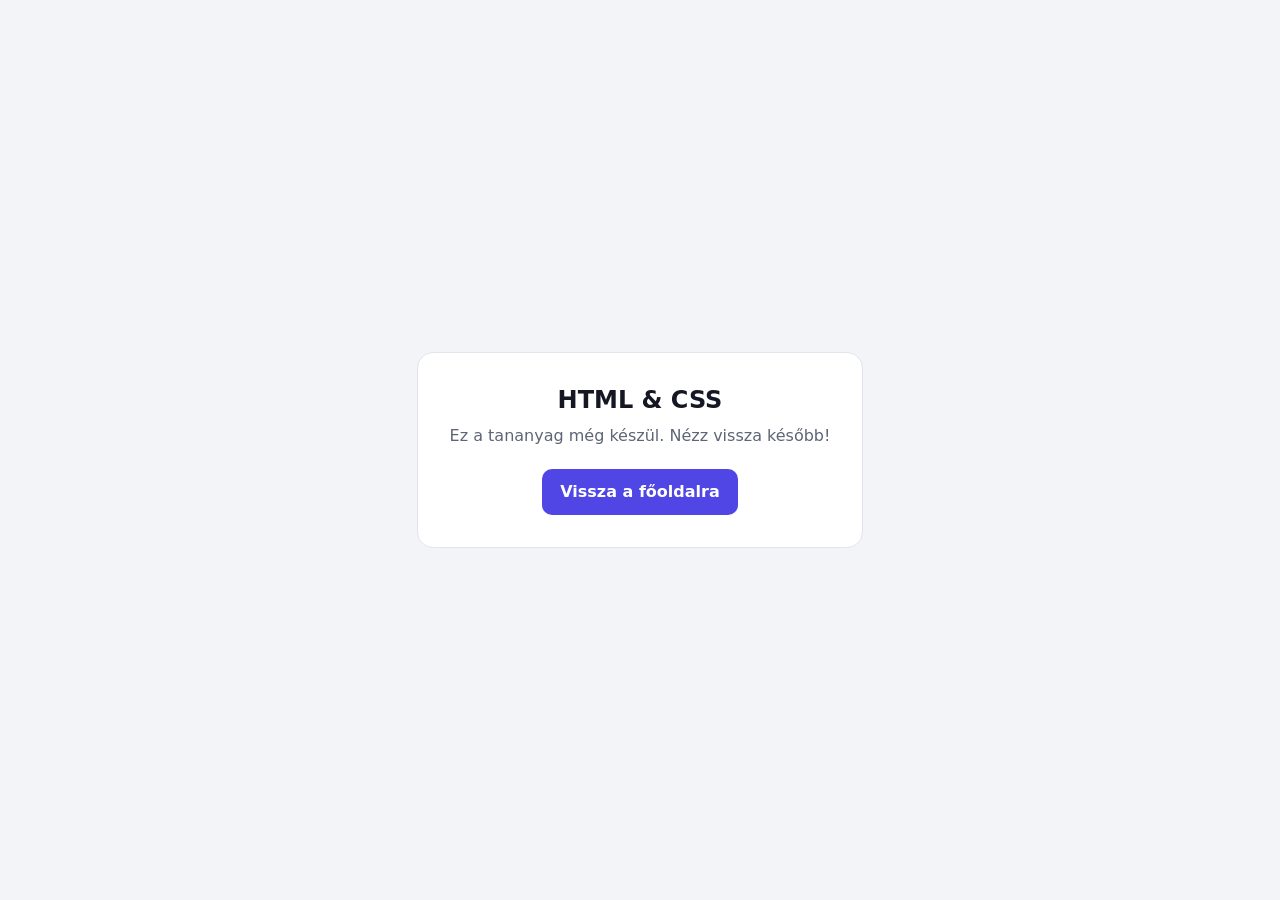
<file: anyagok/html/index.html>
<!DOCTYPE html>
<html lang="hu">
<head>
    <meta charset="UTF-8">
    <meta name="viewport" content="width=device-width, initial-scale=1.0">
    <title>HTML &amp; CSS – Informatika Tanulás</title>
    <link rel="icon" href="../../logos/html_logo.svg">
    <meta name="color-scheme" content="light dark">
    <script>try { var t = localStorage.getItem("ll:theme"); if (t === "dark" || t === "light") document.documentElement.dataset.theme = t; } catch (e) {}</script>
    <style>
        :root { color-scheme: light; --bg: #f3f4f8; --panel: #ffffff; --ink: #151823; --muted: #5d6576; --line: #e1e4ec; --accent: #4f46e5; }
        @media (prefers-color-scheme: dark) { :root:not([data-theme="light"]) { color-scheme: dark; --bg: #0f1117; --panel: #181b24; --ink: #e8eaf2; --muted: #9aa3b5; --line: #2a2f3d; --accent: #8b85ff; } }
        :root[data-theme="dark"] { color-scheme: dark; --bg: #0f1117; --panel: #181b24; --ink: #e8eaf2; --muted: #9aa3b5; --line: #2a2f3d; --accent: #8b85ff; }
        * { box-sizing: border-box; }
        body { margin: 0; min-height: 100vh; display: grid; place-items: center; padding: 16px; background: var(--bg); color: var(--ink); font: 16px/1.6 system-ui, -apple-system, "Segoe UI", Roboto, sans-serif; }
        main { max-width: 460px; padding: 32px; background: var(--panel); border: 1px solid var(--line); border-radius: 16px; text-align: center; }
        h1 { margin: 0 0 8px; font-size: 1.5rem; line-height: 1.25; }
        p { margin: 0 0 20px; color: var(--muted); }
        a { display: inline-block; padding: 10px 18px; border-radius: 10px; background: var(--accent); color: #fff; font-weight: 600; text-decoration: none; }
        a:focus-visible { outline: 3px solid var(--ink); outline-offset: 3px; }
    </style>
</head>
<body>
    <main>
        <h1>HTML &amp; CSS</h1>
        <p>Ez a tananyag még készül. Nézz vissza később!</p>
        <a href="../../">Vissza a főoldalra</a>
    </main>
</body>
</html>
</file>
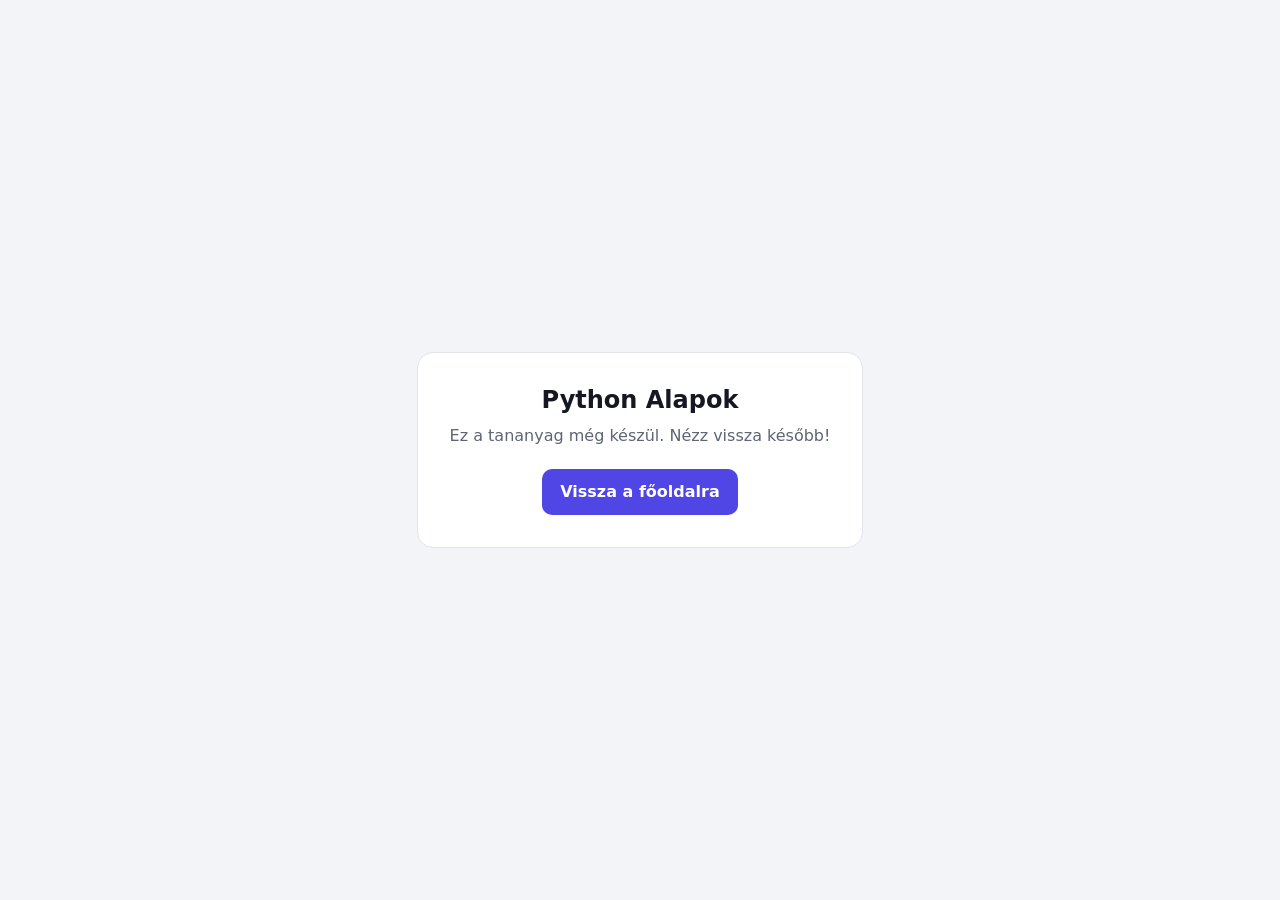
<file: anyagok/python/index.html>
<!DOCTYPE html>
<html lang="hu">
<head>
    <meta charset="UTF-8">
    <meta name="viewport" content="width=device-width, initial-scale=1.0">
    <title>Python Alapok – Informatika Tanulás</title>
    <link rel="icon" href="../../logos/html_logo.svg">
    <meta name="color-scheme" content="light dark">
    <script>try { var t = localStorage.getItem("ll:theme"); if (t === "dark" || t === "light") document.documentElement.dataset.theme = t; } catch (e) {}</script>
    <style>
        :root { color-scheme: light; --bg: #f3f4f8; --panel: #ffffff; --ink: #151823; --muted: #5d6576; --line: #e1e4ec; --accent: #4f46e5; }
        @media (prefers-color-scheme: dark) { :root:not([data-theme="light"]) { color-scheme: dark; --bg: #0f1117; --panel: #181b24; --ink: #e8eaf2; --muted: #9aa3b5; --line: #2a2f3d; --accent: #8b85ff; } }
        :root[data-theme="dark"] { color-scheme: dark; --bg: #0f1117; --panel: #181b24; --ink: #e8eaf2; --muted: #9aa3b5; --line: #2a2f3d; --accent: #8b85ff; }
        * { box-sizing: border-box; }
        body { margin: 0; min-height: 100vh; display: grid; place-items: center; padding: 16px; background: var(--bg); color: var(--ink); font: 16px/1.6 system-ui, -apple-system, "Segoe UI", Roboto, sans-serif; }
        main { max-width: 460px; padding: 32px; background: var(--panel); border: 1px solid var(--line); border-radius: 16px; text-align: center; }
        h1 { margin: 0 0 8px; font-size: 1.5rem; line-height: 1.25; }
        p { margin: 0 0 20px; color: var(--muted); }
        a { display: inline-block; padding: 10px 18px; border-radius: 10px; background: var(--accent); color: #fff; font-weight: 600; text-decoration: none; }
        a:focus-visible { outline: 3px solid var(--ink); outline-offset: 3px; }
    </style>
</head>
<body>
    <main>
        <h1>Python Alapok</h1>
        <p>Ez a tananyag még készül. Nézz vissza később!</p>
        <a href="../../">Vissza a főoldalra</a>
    </main>
</body>
</html>
</file>
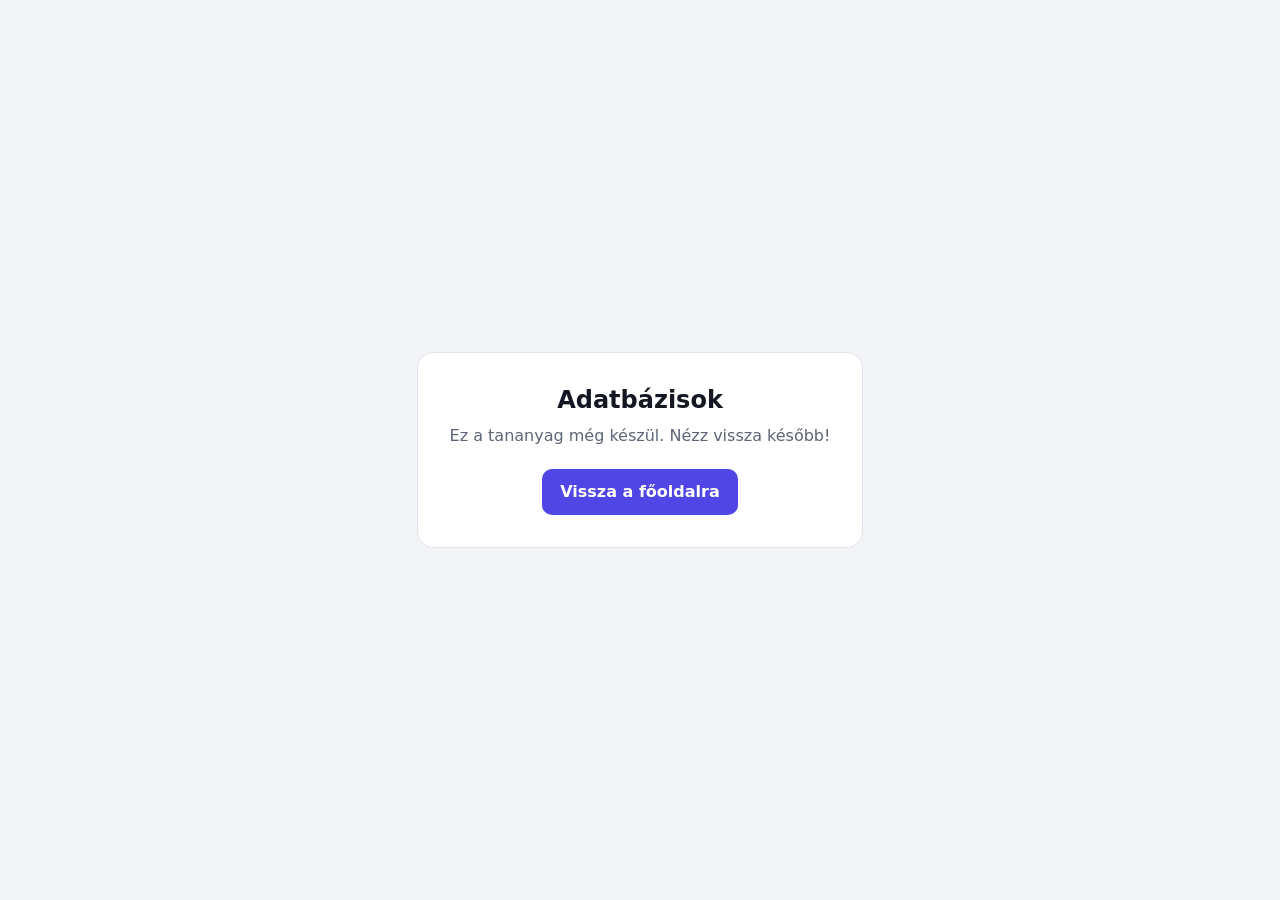
<file: anyagok/sql/index.html>
<!DOCTYPE html>
<html lang="hu">
<head>
    <meta charset="UTF-8">
    <meta name="viewport" content="width=device-width, initial-scale=1.0">
    <title>Adatbázisok – Informatika Tanulás</title>
    <link rel="icon" href="../../logos/html_logo.svg">
    <meta name="color-scheme" content="light dark">
    <script>try { var t = localStorage.getItem("ll:theme"); if (t === "dark" || t === "light") document.documentElement.dataset.theme = t; } catch (e) {}</script>
    <style>
        :root { color-scheme: light; --bg: #f3f4f8; --panel: #ffffff; --ink: #151823; --muted: #5d6576; --line: #e1e4ec; --accent: #4f46e5; }
        @media (prefers-color-scheme: dark) { :root:not([data-theme="light"]) { color-scheme: dark; --bg: #0f1117; --panel: #181b24; --ink: #e8eaf2; --muted: #9aa3b5; --line: #2a2f3d; --accent: #8b85ff; } }
        :root[data-theme="dark"] { color-scheme: dark; --bg: #0f1117; --panel: #181b24; --ink: #e8eaf2; --muted: #9aa3b5; --line: #2a2f3d; --accent: #8b85ff; }
        * { box-sizing: border-box; }
        body { margin: 0; min-height: 100vh; display: grid; place-items: center; padding: 16px; background: var(--bg); color: var(--ink); font: 16px/1.6 system-ui, -apple-system, "Segoe UI", Roboto, sans-serif; }
        main { max-width: 460px; padding: 32px; background: var(--panel); border: 1px solid var(--line); border-radius: 16px; text-align: center; }
        h1 { margin: 0 0 8px; font-size: 1.5rem; line-height: 1.25; }
        p { margin: 0 0 20px; color: var(--muted); }
        a { display: inline-block; padding: 10px 18px; border-radius: 10px; background: var(--accent); color: #fff; font-weight: 600; text-decoration: none; }
        a:focus-visible { outline: 3px solid var(--ink); outline-offset: 3px; }
    </style>
</head>
<body>
    <main>
        <h1>Adatbázisok</h1>
        <p>Ez a tananyag még készül. Nézz vissza később!</p>
        <a href="../../">Vissza a főoldalra</a>
    </main>
</body>
</html>
</file>
